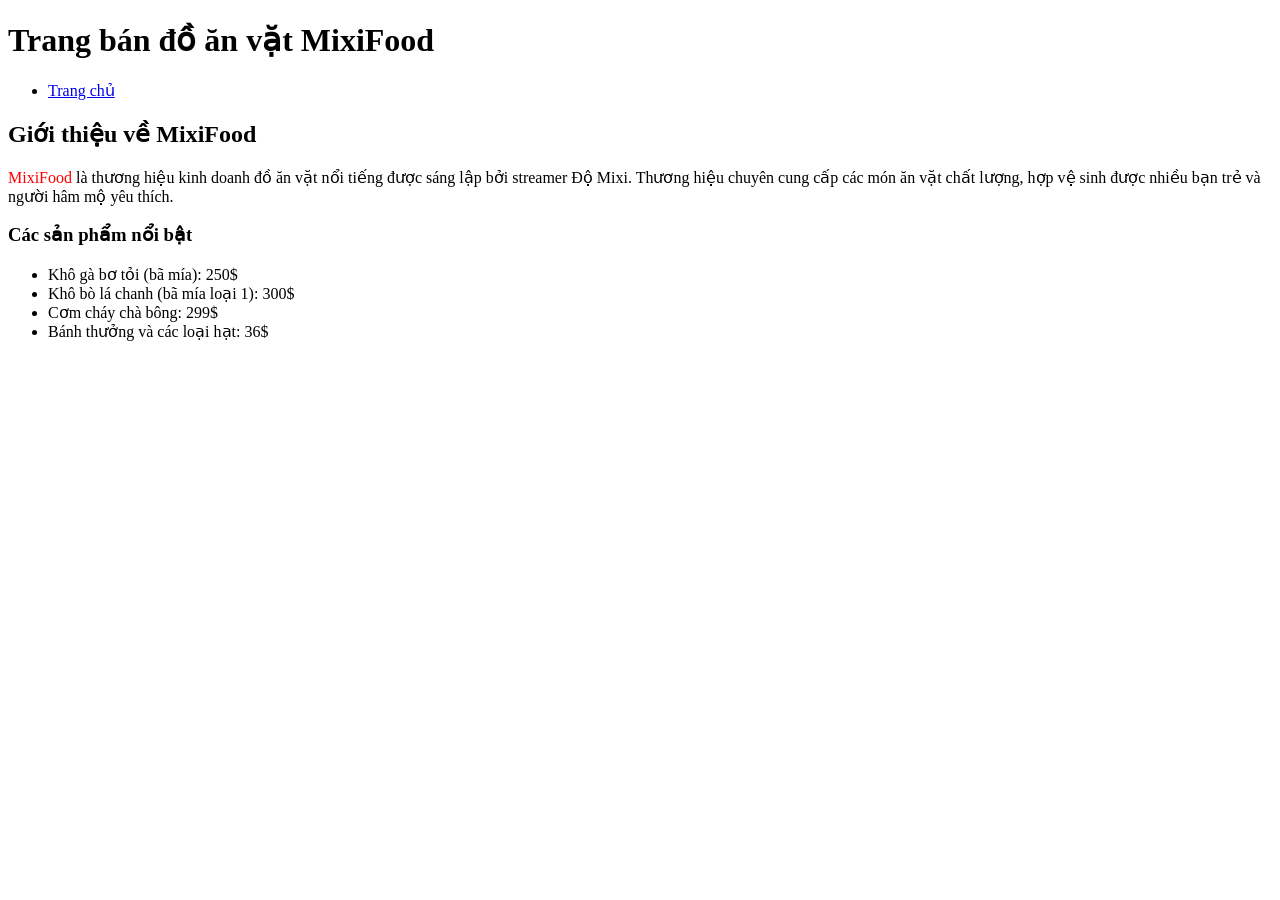
<file: MixiFood.html>
<!doctype html>
<html lang="vi">
  <head>
    <meta charset="UTF-8" />
    <meta name="viewport" content="width=device-width, initial-scale=1.0" />
    <title>MixiFood</title>
    <link rel="icon" ype="image/x-icon" href="mixifoodLogo.png" />
  </head>
  <body>
    <header><h1>Trang bán đồ ăn vặt MixiFood</h1></header>
    <nav>
      <ul>
        <li><a href="index.html">Trang chủ</a></li>
      </ul>
    </nav>
    <section>
      <h2>Giới thiệu về MixiFood</h2>
      <p>
        <span style="color: red">MixiFood</span> là thương hiệu kinh doanh đồ ăn
        vặt nổi tiếng được sáng lập bởi streamer Độ Mixi. Thương hiệu chuyên
        cung cấp các món ăn vặt chất lượng, hợp vệ sinh được nhiều bạn trẻ và
        người hâm mộ yêu thích.
      </p>

      <h3>Các sản phẩm nổi bật</h3>
      <ul>
        <li>Khô gà bơ tỏi (bã mía): 250$</li>
        <li>Khô bò lá chanh (bã mía loại 1): 300$</li>
        <li>Cơm cháy chà bông: 299$</li>
        <li>Bánh thưởng và các loại hạt: 36$</li>
      </ul>
    </section>
  </body>
</html>
</file>
